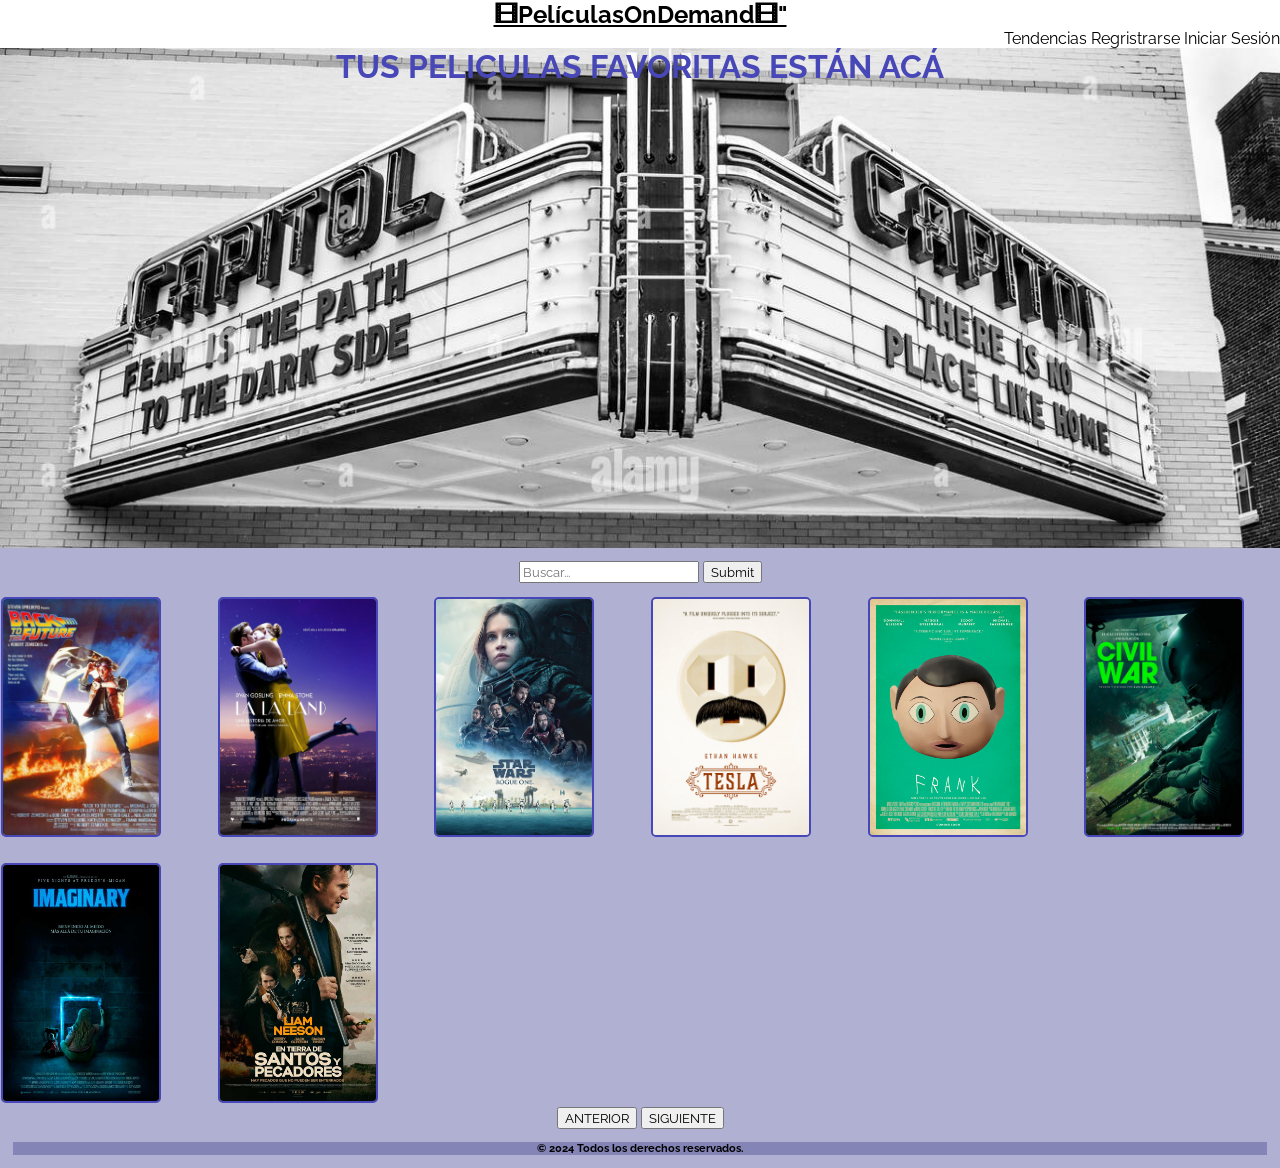
<file: index.html>
<!DOCTYPE html>
<html lang="es">
<head>
    <meta charset="UTF-8">
    <meta name="viewport" content="width=device-width, initial-scale=1.0">
    <title>MiPlataforma</title>
    <link rel = "stylesheet" href="css/style.css">
    <link rel="preconnect" href="https://fonts.googleapis.com">
    <link rel="preconnect" href="https://fonts.gstatic.com" crossorigin>
    <link href="https://fonts.googleapis.com/css2?family=Raleway:ital,wght@0,100..900;1,100..900&display=swap" rel="stylesheet">
</head>
<body>
    <header>
        <nav>
            <center>
            <h2><a href="plataforma.html"> 🎞PelículasOnDemand🎞" </a></h2>
            </center>
            <ul class= "menu" >
               <li> Tendencias</li>
               <li> Regristrarse</li>
               <li> Iniciar Sesión</li>
            </ul>
        </nav>
    </header>
    <main>  
        <section class="principal">
            <center>
                <h1 class="tituloprincipal">TUS PELICULAS FAVORITAS ESTÁN ACÁ</h1>
            <!--<img src="capitolBG.jpg" width="1080px"height="720" alt="capitolBackground"-->
            </center>
        </section>  
              
        <section id="buscar">
            <center>
            <form>
                  
                <input type="text" placeholder="Buscar...">
                <input type="submit" placeholder="Buscar">
            </form>
            </center>
        </section>

            <section class="catalogo">
                <section class="catalogo-imagenes">
                    <div>
                        <img src="img/bttf.webp">
                    </div>
                    <div>
                        <img src="img/lala.webp">
                    </div>
                    <div>
                        <img src="img/swro.jpg">
                    </div>
                    <div>
                        <img src="img/tesla.jpg">
                    </div>
                    <div>
                        <img src="img/frank.jpg">
                    </div>
                    <div>
                        <img src="img/civil_war.jpg">
                    </div>
                    <div>
                        <img src="img/imaginary.jpg">
                    </div>
                    <div>
                        <img src="img/tierra.jpg">
                    </div>
                </section>
                <section class="catalogo-botones">
                    <button>ANTERIOR</button>
                    <button>SIGUIENTE</button>
                </section>
            </section>
    </main>
    <footer>
        <center>
        <h6>© 2024 Todos los derechos reservados.</h6>
        </center>

    </footer>
</body>
</html>
</file>
<file: css/style.css>
*   {
    font-family: "raleway";
    margin:0%;
    box-sizing: border-box;
    }

header 
    {
    width:100%;
    height: 10%;
    background-color: rgb(255, 255, 255);
    color:black;
    }

.tituloprincipal
    {
    color: rgb(71, 71, 183);
    font-size:xx-large;  
    }

.tituloprincipal h1
    {
    outline-color: white;
    outline-width: 10px;
    }

.menu li
    {
    display:inline;  
    }

.menu li:hover
    {
    font-weight: bold;
    cursor:pointer;
    }

.menu 
    {
    text-align: right;
    }

.principal
    {
    background-image: url("capitol.jpg");
    background-size: cover;
    height: 500px;
    }

#buscar
    {
    margin: 1%;
    }

.catalogo
    {
    max-width: 100%;
    overflow-x: auto; /* Agrega una barra de desplazamiento horizontal si es necesario */
    white-space: nowrap; /* Evita que los elementos se envuelvan */
    flex-direction: row; /* align-items: flex-end; */ /* Elimina esta línea para alinear las imágenes horizontalmente */
    }
.catalogo-imagenes
    {
    display: grid;
    grid-template-columns: repeat(auto-fill,minmax(180px,1fr));
    gap: 20px;
    flex-direction: row;
    justify-content: space-around;
    
    }
.catalogo-imagenes img
    {
    width: 160px; 
    height:240px;
    margin: 0.5%;
    border-width: 2px;
    border-style:solid;
    border-radius: 5px;
    border-color: rgb(71, 71, 183);
    
    }

.catalogo-imagenes img:hover
    {
    border-color: rgb(40, 40, 115);
    opacity: 0.8;  
    }

.catalogo-botones
{
    text-align: center;
    
}
body 
    {
    background: rgb(176, 176, 210);
    }

footer 
    {
    background-color: rgb(132,132,183);
    color:black;
    margin: 1%;
    }

a
    {
    color: black;
    font-weight: bold;
    }
</file>
